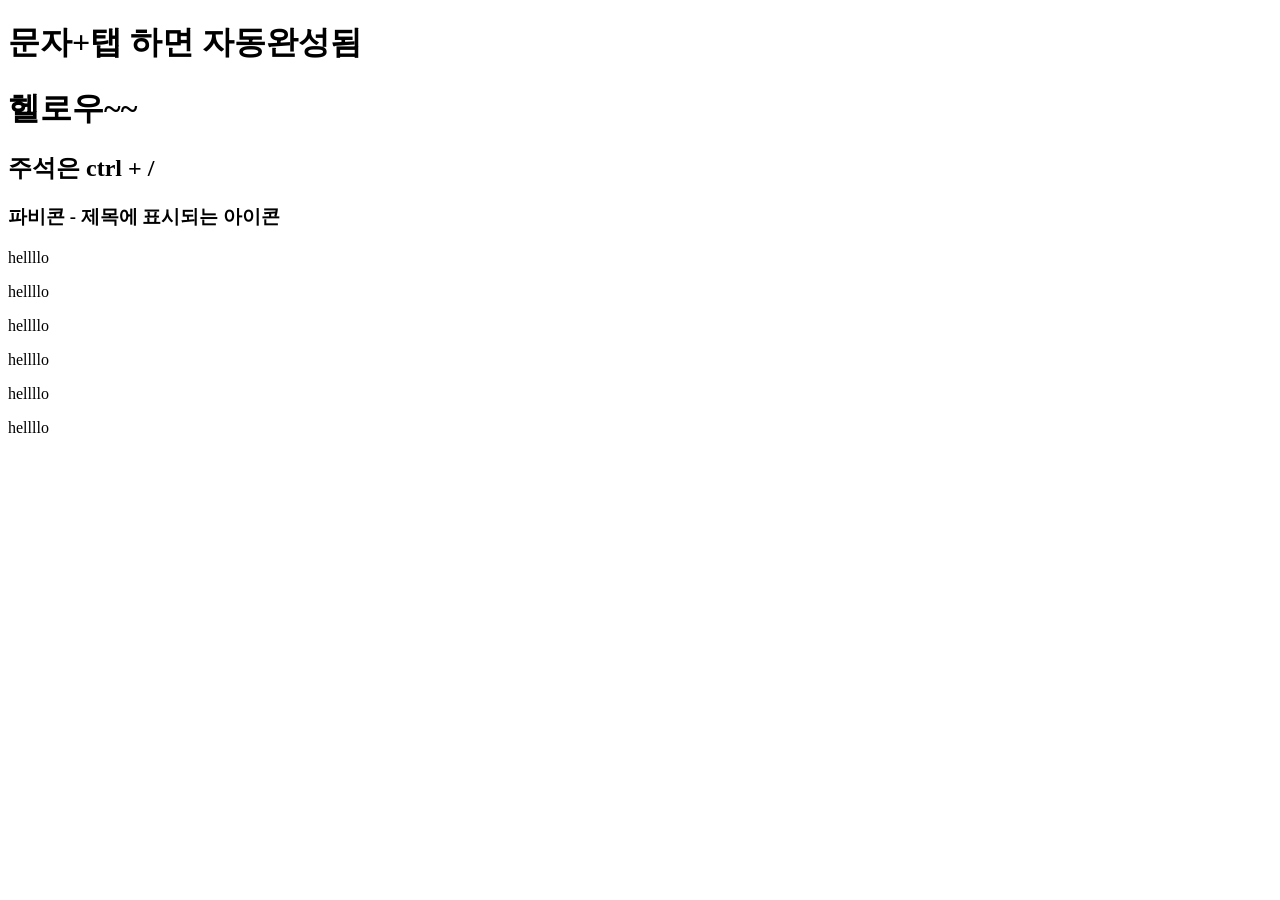
<file: www_basic/index.html>
<!-- ! + tab 하면 초기 모양 자동완성 -->
<!DOCTYPE html>
<html lang="en">
<head>
    <meta charset="UTF-8">
    <meta http-equiv="X-UA-Compatible" content="IE=edge">
    <meta name="viewport" content="width=device-width, initial-scale=1.0">
    <title>Hans Home</title>
</head>
<body>
    <h1>문자+탭 하면 자동완성됨</h1>
    <h1>헬로우~~</h1>
    <h2>주석은 ctrl + /</h2>
    <h3>파비콘 - 제목에 표시되는 아이콘</h3>
<div>
    <p>hellllo</p>
    <p>hellllo</p>
    <p>hellllo</p>
    <p>hellllo</p>
    <p>hellllo</p>
    <p>hellllo</p>
</div>
</body>
</html>
</file>
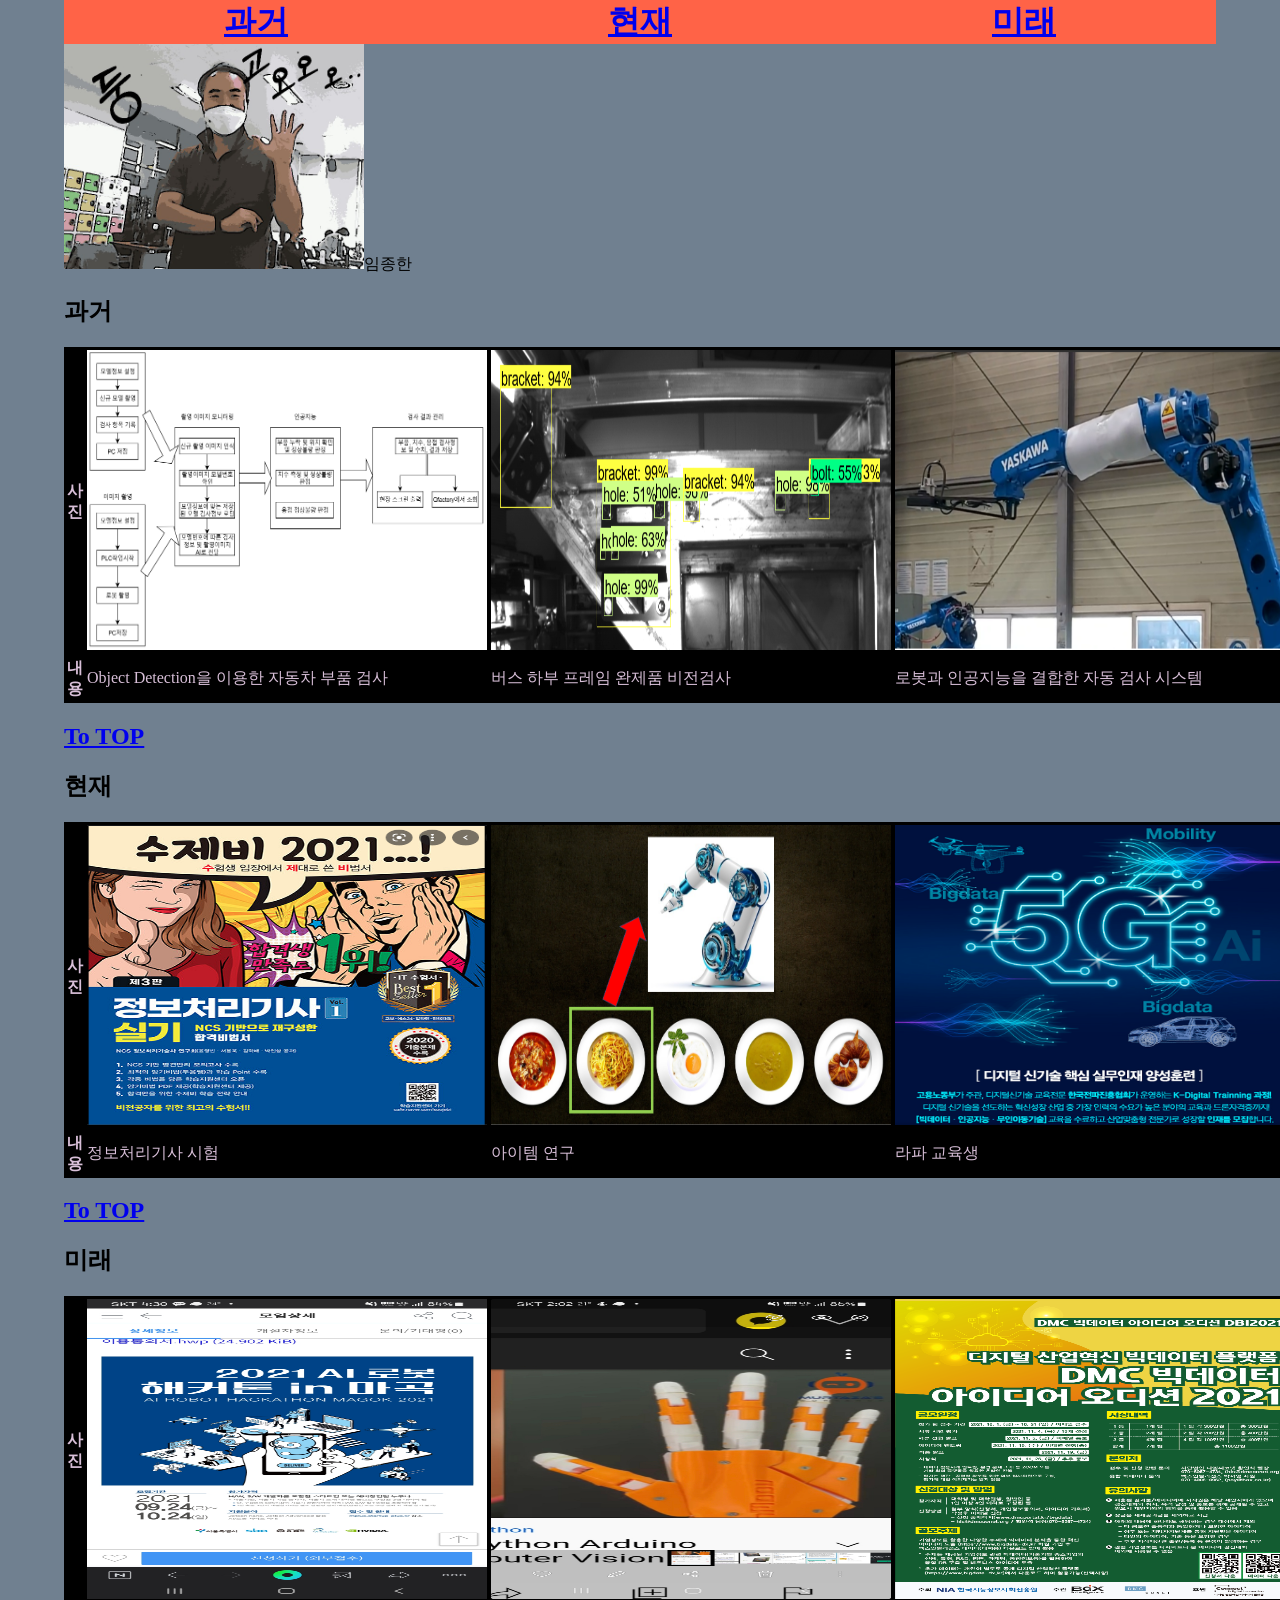
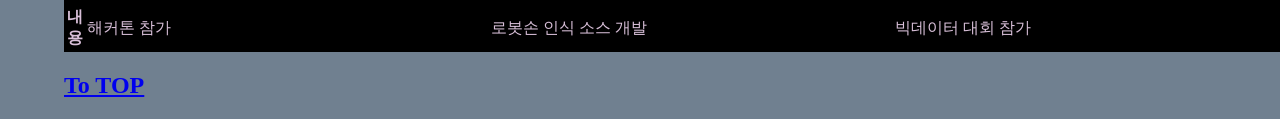
<file: www_basic/my_profile/index.html>
<!DOCTYPE html>
<html lang="en">
<head>
    <meta charset="UTF-8">
    <meta http-equiv="X-UA-Compatible" content="IE=edge">
    <meta name="viewport" content="width=device-width, initial-scale=1.0">
    <title>Im Jonghan's Profile</title>
    <link rel="stylesheet" href="./css/style.css">
</head>
<body>
    
    <div id=top>
        <h1><a href="#yesterday">과거</a> </h1>
        <h1><a href="#now">현재</a></h1>
        <h1><a href="#tomorrow"> 미래</a></h1>
    </div>
    <td><img width=300px src="./images/photo.jpg" alt="">임종한</td>
    <!-- 과거 -->
    <h2  id="past">과거</h2>
    <table>
        <tr>
    <th>사진</th>            
    <td><img src="./images/project.png" alt=""></td>
        <td><img src="./images/od_project.png" alt=""></td>
        <td><img src="./images/robot_hand.png" alt=""></td>
    </tr>
    <tr>
        <th>내용</th>
        <td>Object Detection을 이용한 자동차 부품 검사</td>        
    <td>버스 하부 프레임 완제품 비전검사</td>        
    <td>로봇과 인공지능을 결합한 자동 검사 시스템</td>        
    </tr>
    </table>
    <h2><a href="#top">To TOP</a></h2>
    <!-- 현재 -->
    <h2  id="now">현재</h2>
    <table>
        <tr>
    <th>사진</th>            
    <td><img src="./images/exam.png" alt=""></td>
        <td><img src="./images/nation_project.png" alt=""></td>
        <td><img src="./images/rapa.png" alt=""></td>
    </tr>
    <tr>
        <th>내용</th>
        <td>정보처리기사 시험</td>        
    <td>아이템 연구</td>        
    <td>라파 교육생</td>        
    </tr>
    </table>
    <h2><a href="#top">To TOP</a></h2>
    <!-- 미래 -->
    <h2  id="tomorrow">미래</h2>
    <table>
        <tr>
    <th>사진</th>            
    <td><img src="./images/try_robot_driving.jpg" alt=""></td>
        <td><img src="./images/try_robot_hand.jpg" alt=""></td>
        <td><img src="./images/try.png" alt=""></td>
    </tr>
    <tr>
        <th>내용</th>
        <td>해커톤 참가</td>        
    <td>로봇손 인식 소스 개발</td>        
    <td>빅데이터 대회 참가</td>        
    </tr>
    </table>
    <h2><a href="#top">To TOP</a></h2>


</body>
</html>
</file>
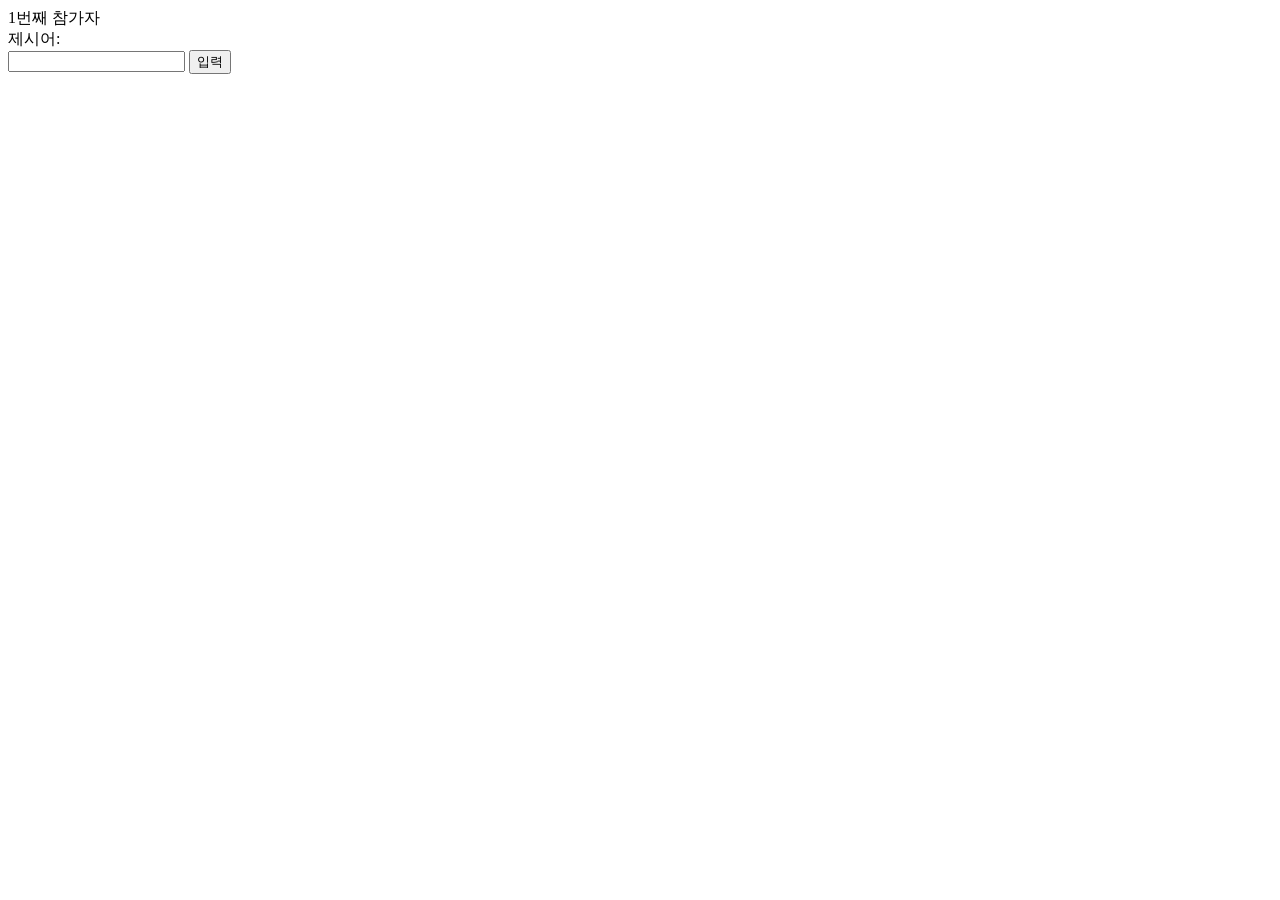
<file: javascript_problem/6-1_word-relay.html>
<!DOCTYPE html>
<html lang="ko">
<head>
  <meta charset="UTF-8">
  <meta http-equiv="X-UA-Compatible" content="IE=edge">
  <meta name="viewport" content="width=device-width, initial-scale=1.0">
  <title>끝말잇기</title>
</head>

<body>
<div><span id="order">1</span>번째 참가자</div>
<div>제시어: <span id="word"></span></div>
<input type="text">
<button>입력</button>
<script>
  const number = Number(prompt('몇 명이 참가하나요?'));
  const $button = document.querySelector('button');
  const $input = document.querySelector('input');
  const $word = document.querySelector('#word');
  const $order = document.querySelector('#order');
  let word; // 제시어
  let newWord; // 새로 입력한 단어

  const onClickButton = () => {
    if (!word || word[word.length - 1] === newWord[0]) { // 제시어가 비어 있는가?
      // 비어 있다.
      word = newWord; // 입력한 단어가 제시어가 된다.
      $word.textContent = word;
      const order = Number($order.textContent); // 현재 순서
      if (order + 1 > number) {
        $order.textContent = 1;
      } else {
        $order.textContent = order + 1;
      }
    } else { // 올바르지 않은가
      alert('올바르지 않은 단어입니다!');
    }
    $input.value = '';
    $input.focus();
  };
  const onInput = (event) => {
    newWord = event.target.value;
  };
    
  $button.addEventListener('click', onClickButton);
  $input.addEventListener('input', onInput);
</script>
</body>

</html>
</file>
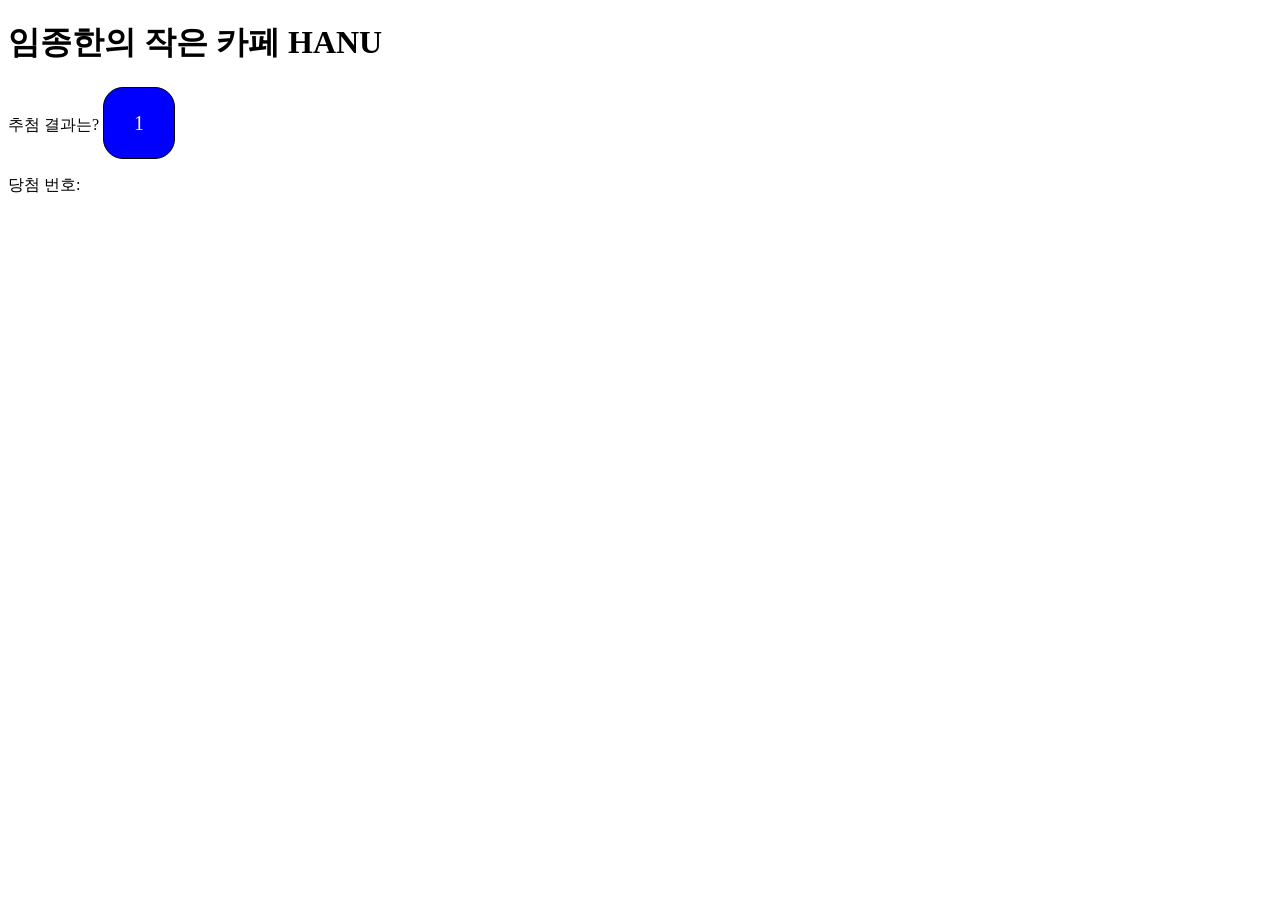
<file: javascript_problem/6-2_lotto.html>
<!DOCTYPE html>
<head>
  <meta charset="utf-8">
  <title>커피음료 이용권 추첨</title>
  <style>
    .ball {
      display: inline-block;
      border: 1px solid black;
      background-color:blue;
      color: cornsilk;
      border-radius: 20px;
      width: 70px;
      height: 70px;
      line-height: 70px;
      font-size: 20px;
      text-align: center;
      margin-right: 20px;
    }
    #bonus > .ball{
      background-color: violet;
    }
  </style>
</head>

<body>
  <h1>임종한의 작은 카페 HANU</h1>
<div id="result">추첨 결과는? </div>
<p></p>
<div id="bonus">당첨 번호: </div>
<script>
  const candidate = Array(22).fill().map((v, i) => i + 1);
  const shuffle = [];
  while (candidate.length > 0) {
    const random = Math.floor(Math.random() * candidate.length); // 무작위 인덱스 뽑기
    const spliceArray = candidate.splice(random, 1); // 뽑은 값은 배열에 들어 있음
    const value = spliceArray[0]; // 배열에 들어 있는 값을 꺼내어
    shuffle.push(value); // shuffle 배열에 넣기
  }
  console.log(shuffle);
  const winBalls = shuffle.slice(0, 6).sort((a, b) => a - b);
  const random = Math.floor(Math.random() * 22);
  const bonus = shuffle[random];
  console.log(winBalls, bonus);

  const $result = document.querySelector('#result');
  const drawBall = (number, $parent) => {
    const $ball = document.createElement('div');
    $ball.className = 'ball';
    $ball.textContent = number;
    $parent.appendChild($ball);
  };

  for (let i = 0; i < winBalls.length; i++) {
    setTimeout(() => {
      drawBall(winBalls[i], $result);
    }, (i + 1) * 1000);
  }

  const $bonus = document.querySelector('#bonus');
  setTimeout(() => {
    drawBall(bonus, $bonus);
  }, 7000);
</script>
</body>
</file>
<file: www_basic/my_profile/css/style.css>
body{
    width: 90%;
    background-color: slategray;
    margin: 0 auto;
}
div{
    display: flex;
}
h1{
    width: 40%;
    margin: 0 auto;
    background-color: tomato;
    text-align: center
}
table img{
    width: 400px;
    height: 300px;
}
table{border: 3px;
    border-color: whitesmoke;
color: thistle;
background-color:black;
width: 90%;
}
th{
    width: 10%;
}
</file>
